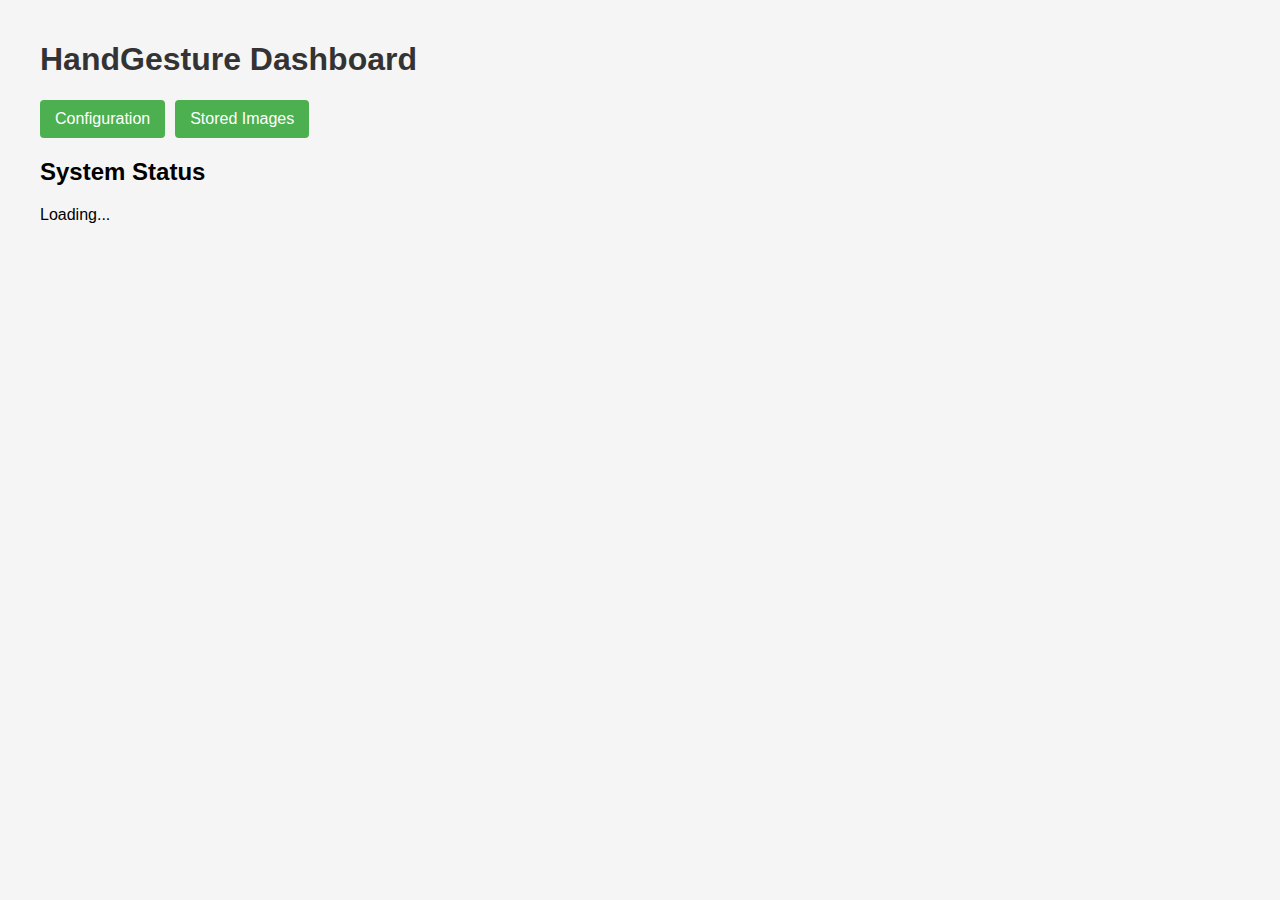
<file: templates/index.html>
<!-- templates/index.html -->
<!DOCTYPE html>
<html>
<head>
    <title>HandGesture Dashboard</title>
    <link rel="stylesheet" href="/static/style.css">
</head>
<body>
    <div class="container">
        <h1>HandGesture Dashboard</h1>
        <div class="menu">
            <a href="/config" class="menu-item">Configuration</a>
            <a href="/images" class="menu-item">Stored Images</a>
        </div>
        
        <div class="status-panel">
            <h2>System Status</h2>
            <div id="status">Loading...</div>
        </div>
    </div>
    
</body>
</html>
</file>
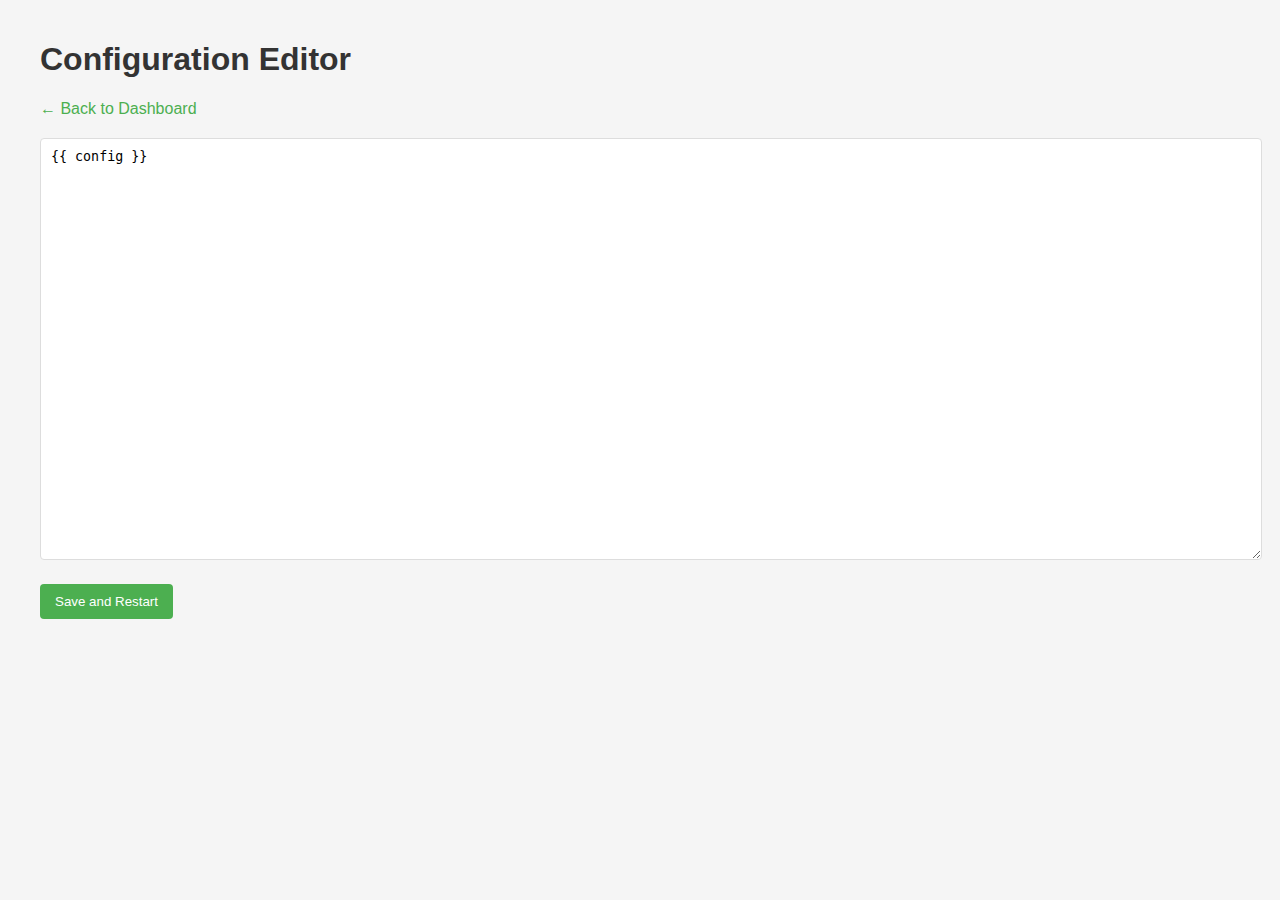
<file: templates/config.html>
<!-- templates/config.html -->
<!DOCTYPE html>
<html>
<head>
    <title>HandGesture Configuration</title>
    <link rel="stylesheet" href="/static/style.css">
</head>
<body>
    <div class="container">
        <h1>Configuration Editor</h1>
        <a href="/" class="back-link">← Back to Dashboard</a>
        
        <form id="config-form">
            <textarea id="config-editor" name="config" rows="25" cols="80">{{ config }}</textarea>
            <div class="button-group">
                <button type="submit" id="save-button">Save and Restart</button>
            </div>
        </form>
        
        <div id="message" class="hidden"></div>
    </div>
    
    <script src="/static/config.js"></script>
</body>
</html>
</file>
<file: static/style.css>
/* static/style.css */
body {
    font-family: Arial, sans-serif;
    margin: 0;
    padding: 0;
    background-color: #f5f5f5;
}

.container {
    max-width: 1200px;
    margin: 0 auto;
    padding: 20px;
}

h1 {
    color: #333;
}

.menu {
    display: flex;
    margin-bottom: 20px;
}

.menu-item {
    display: block;
    padding: 10px 15px;
    margin-right: 10px;
    background-color: #4CAF50;
    color: white;
    text-decoration: none;
    border-radius: 4px;
}

.menu-item:hover {
    background-color: #45a049;
}

.back-link {
    display: inline-block;
    margin-bottom: 20px;
    color: #4CAF50;
    text-decoration: none;
}

#config-editor {
    width: 100%;
    font-family: monospace;
    padding: 10px;
    border: 1px solid #ddd;
    border-radius: 4px;
    min-height: 400px;
}

.button-group {
    margin-top: 20px;
}

button {
    padding: 10px 15px;
    background-color: #4CAF50;
    color: white;
    border: none;
    border-radius: 4px;
    cursor: pointer;
    margin-right: 10px;
}

button:hover {
    background-color: #45a049;
}

#message {
    margin-top: 20px;
    padding: 10px;
    border-radius: 4px;
}

#message.success {
    background-color: #dff0d8;
    color: #3c763d;
}

#message.error {
    background-color: #f2dede;
    color: #a94442;
}

#countdown {
    margin-top: 10px;
    padding: 10px;
    background-color: #d9edf7;
    color: #31708f;
    border-radius: 4px;
}

.hidden {
    display: none;
}

.image-gallery {
    display: grid;
    grid-template-columns: repeat(auto-fill, minmax(300px, 1fr));
    gap: 20px;
}

.image-card {
    background-color: white;
    border-radius: 4px;
    box-shadow: 0 2px 4px rgba(0,0,0,0.1);
    overflow: hidden;
}

.gallery-image {
    width: 100%;
    height: 200px;
    object-fit: cover;
}

.image-details {
    padding: 15px;
}

.json-data {
    padding: 15px;
    background-color: #f8f8f8;
    border-top: 1px solid #ddd;
    max-height: 300px;
    overflow-y: auto;
}

pre {
    margin: 0;
    white-space: pre-wrap;
}

.show-json-btn {
    background-color: #2196F3;
}

.show-json-btn:hover {
    background-color: #0b7dda;
}

.refresh-btn {
    background-color: #2196F3;
}

.refresh-btn:hover {
    background-color: #0b7dda;
}

.clear-btn {
    background-color: #f44336;
}

.clear-btn:hover {
    background-color: #d32f2f;
}

.controls {
    margin-bottom: 15px;
}

.log-container {
    background-color: #000;
    color: #00ff00;
    padding: 15px;
    border-radius: 4px;
    height: 500px;
    overflow-y: auto;
    font-family: monospace;
}

.dashboard-panel {
    background-color: white;
    padding: 20px;
    border-radius: 4px;
    box-shadow: 0 2px 4px rgba(0,0,0,0.1);
}

.feature-list {
    display: grid;
    grid-template-columns: repeat(auto-fill, minmax(250px, 1fr));
    gap: 20px;
    margin-top: 20px;
}

.feature {
    background-color: #f8f8f8;
    padding: 15px;
    border-radius: 4px;
    box-shadow: 0 1px 3px rgba(0,0,0,0.1);
}

.feature h3 {
    color: #4CAF50;
    margin-top: 0;
}
</file>
